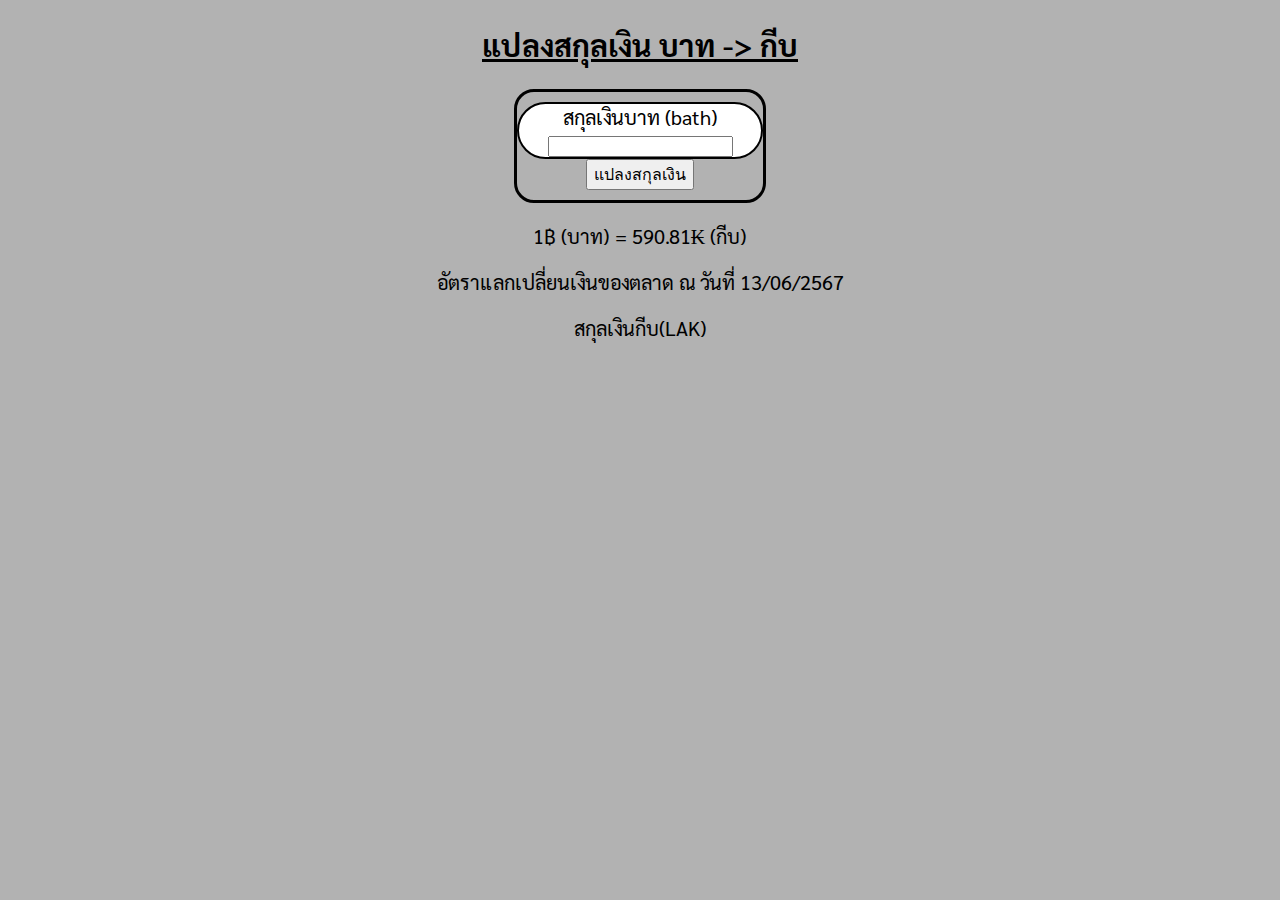
<file: index.html>
<!DOCTYPE html>
<html>
<head>
    <meta charset="UTF-8">
    <meta http-equiv="X-UA-Compatible" content="IE=edge">
    <meta name="viewport" content="width=device-width, initial-scale=1.0">
    <title>แปลงสกุลเงิน</title>
    <link rel="stylesheet" type="text/css" href="index.css">
    <link href='https://fonts.googleapis.com/css?family=Sarabun' rel='stylesheet'>
</head>
<body>
    <h2>แปลงสกุลเงิน บาท -> กีบ</h2>
    <form>
        <div class="top">
        <label class="label1">สกุลเงินบาท (bath)</label> <br> 
        <input type="text" id="number1">
    </div>
    <input type="button" value="แปลงสกุลเงิน" onclick="del()" id="1" class="buttontrans">
    </form>
    <div class="bottom">
    <p style="font-size: 26;" >1฿ (บาท) = 590.81₭ (กีบ) <p>
    <p style="font-size: 26;" >อัตราแลกเปลี่ยนเงินของตลาด ณ วันที่ 13/06/2567 <p>
    <p style="font-size: 26;" >สกุลเงินกีบ(LAK)</p>
    <label id="result"></label>
</div>
    <script src="index.js"></script>
</body>
</html>
</file>
<file: index.css>
body {
    background-color:rgba(0, 0, 0, 0.3);
    font-family: "Sarabun", cursive;
    font-weight: 400;
    font-style: normal;
    font-size: 20px;
}
form{
    border: 3px solid black;
    border-radius: 20px;
    margin-left: 40%;
    margin-right: 40%;
    padding-top: 10px;
    padding-bottom: 10px;
    text-align: center;

}
h2 {
    text-align: center;
    text-decoration: underline;
}
p {
    text-align: center;
}
.buttontrans {
    text-align: center;
    font-size: 16px;
}
.top {
    background-color: white;
    border: 2px solid black;
    border-radius: 35px;

}
#result {
    text-decoration: underline;
    width: 100px;
    text-align: center;
    margin-left: 45%;
    text-shadow: 10px rgba(241, 241, 241, 0);
}
</file>
